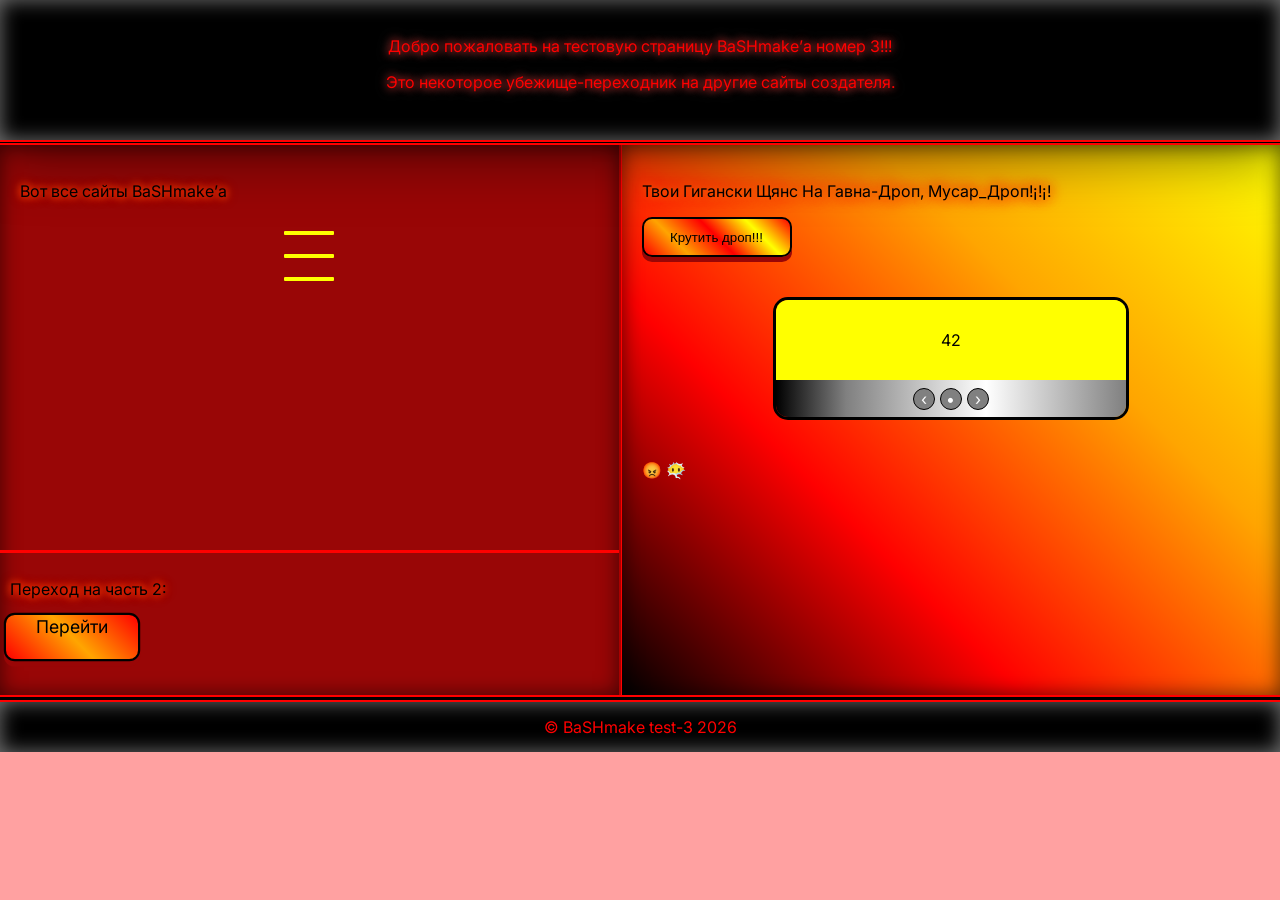
<file: index.html>
<!DOCTYPE html>
<html>
  <head>
    <!--Эти данные не увидит пользователь-->
    <meta name="viewport" content="width=device-width, initial-scale=1.0">
    <meta charset="utf-8">
    <meta name="author" content="BaSHmake">
    <meta name="description" content="Просто тестовая страница номер 3">
    <meta name="keywords" content="test, тест, проверка, обучение, html, css">
    <title> Главная страница </title>
    <link rel="stylesheet" href="main.css">
<link href="https://fonts.googleapis.com/css2?family=Inter:wght@400;600;800&display=swap" rel="stylesheet">
  </head>  
               
  <body>

<div class="ld">
  <div class="ldc">
    <h1>Bashmake</h1>
     <h2>studio</h2>
    <div class="dots">
     <span></span>
     <span></span>
     <span></span>
    </div>
  </div>
</div>

    <header>

<p class="hedr">Добро пожаловать на тестовую страницу BaSHmake’а номер 3!!!</p>
<p class="hedr">Это некоторое убежище-переходник на другие сайты создателя.</p>

    </header> 
                         
    <main>
<div id="main">
 <p> Вот все сайты BaSHmake’а<p>

<details id="burger">
<summary class="bikov">
  <span class="pank"></span>
  <span class="pank"></span>
  <span class="pank"></span>
</summary>
<div class="ronaldo"
 <nav class="sui">
 <a href="https://bashmake.github.io/Test/">Тест номер 1</a>
 <a href="https://bashmake.github.io/Test2/">Тест номер 2</a>
 <a href="https://bashmake.github.io/FARTuna/">Колесо фартуны</a>
 <a href="https://bashmake.github.io/FARTuna2/">Колесо фартуны номер 2</a>
 <a href="https://bashmake.github.io/Motivation-app/">Мотивация</a>
 <a href="test.html">ТЕСТОВАЯ ЧАСТЬ</a>
</nav> 
</div>
</details>
</div>
<div id="unmain">
<p>Переход на часть 2:</p>
<a href="about.html" id="go"> Перейти </a>
</div> 
    </main>

    <aside>
<p>Твои Гигански Щянс На Гавна-Дроп, Мусар_Дроп!¡!¡!</p>
<button type="button">Крутить дроп!!!</button>

<div class="salo">
 <input type="radio" name="ji" id="ji1" checked>
 <input type="radio" name="ji" id="ji2">
 <input type="radio" name="ji" id="ji3">

<div class="lasos">
 <div class="sos sos1">42</div>
 <div class="sos sos2">67</div>
 <div class="sos sos3">69</div>
</div>

<div class="cont">
 <label for="ji1">‹</label>
 <label for="ji2">•</label>
 <label for="ji3">›</label>
</div>

</div>
<div>
<input type="checkbox" id="yay" class="yay">
<label for="yay">😡</label>
<input type="checkbox" id="yoy">
<label for="yoy">😶‍🌫</label>
</div>
    </aside>

    <footer>
© BaSHmake test-3 2026
    </footer>
  </body>                     
</html>
</file>
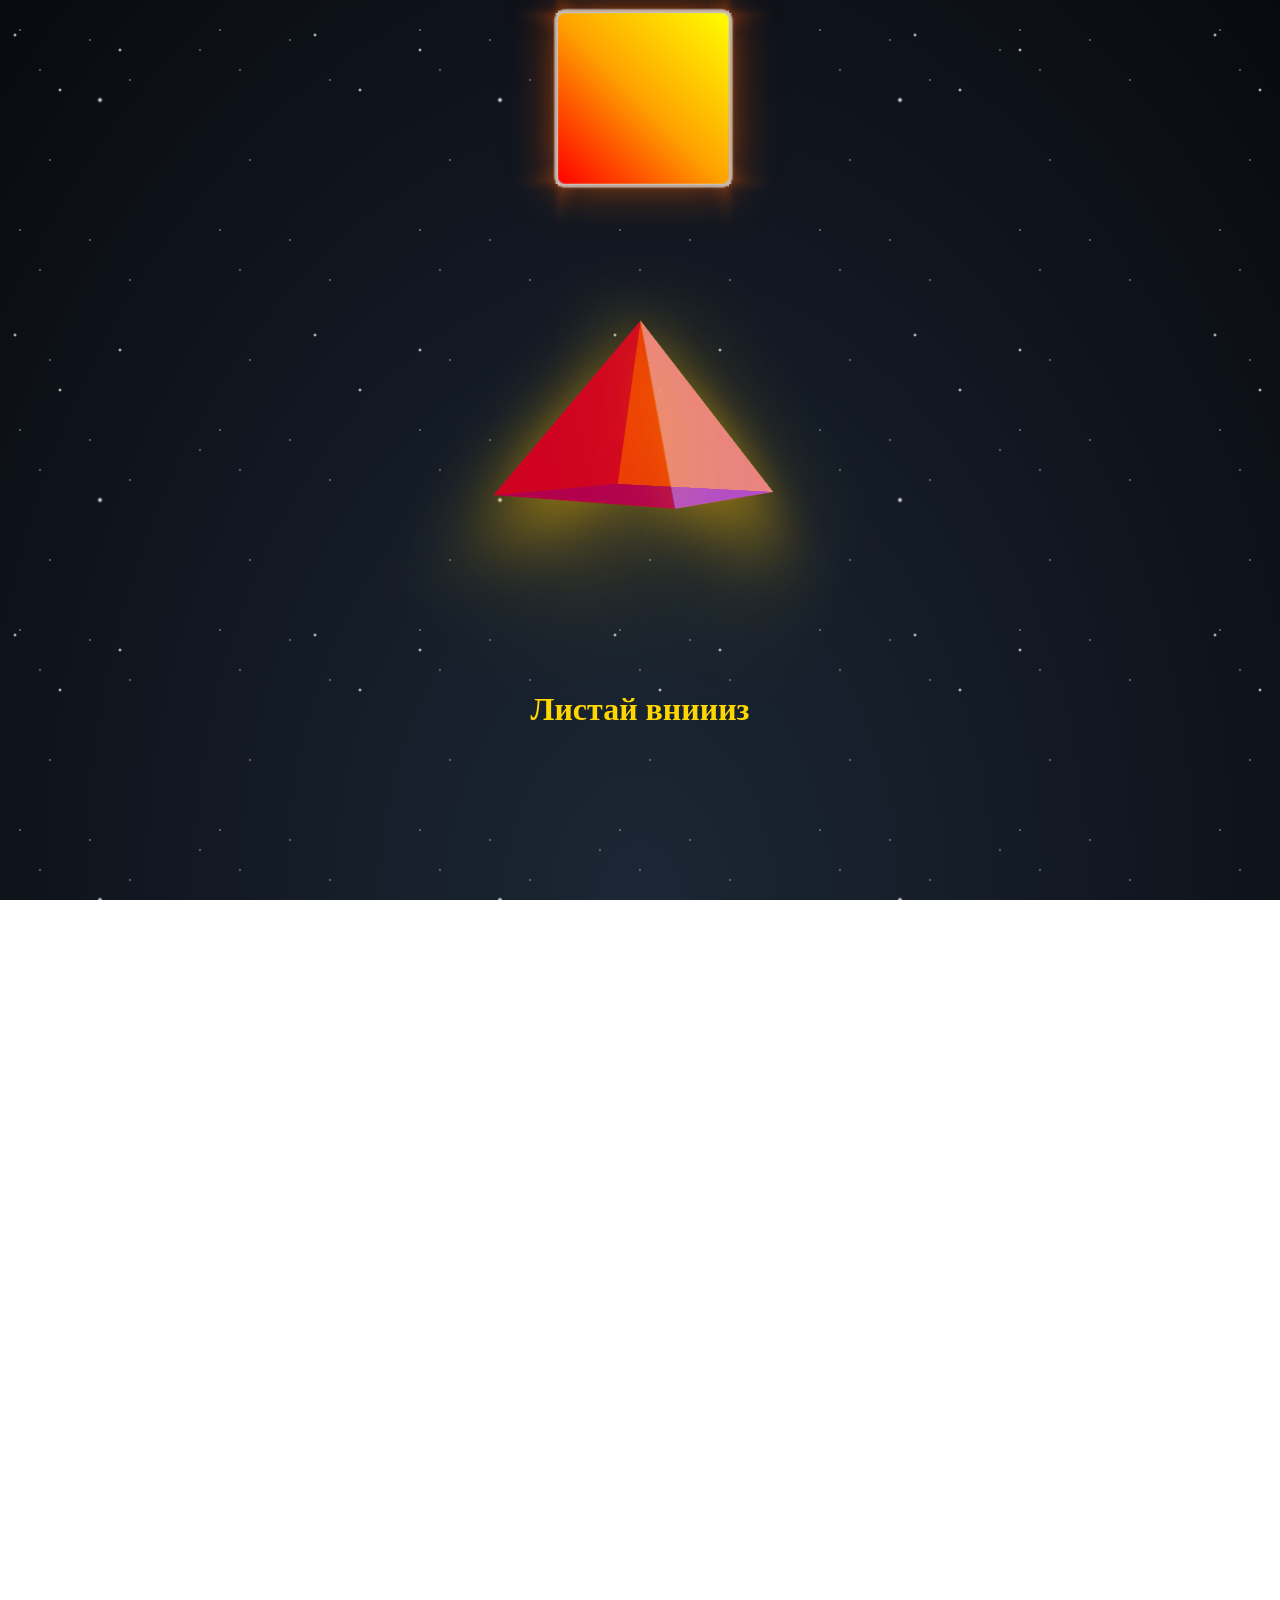
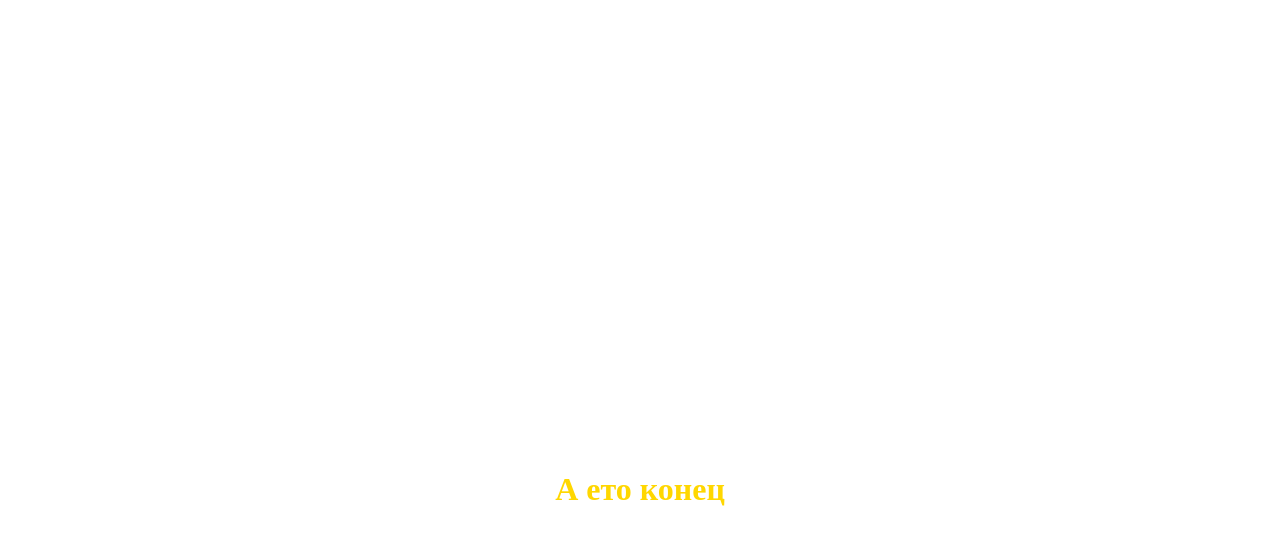
<file: about.html>
<!DOCTYPE html>
<html>
  <head>
    <!--Эти данные не увидит пользователь-->
    <meta name="viewport" content="width=device-width, initial-scale=1.0">
    <meta charset="utf-8">
    <meta name="author" content="BaSHmake">
    <meta name="description" content="Просто тестовая страница номер 3">
    <meta name="keywords" content="test, тест, проверка, обучение, html, css">
    <title> Вторая страница </title>
    <link rel="stylesheet" href="main2.css">
  </head>                 
  <body>

<div class="ld">
  <div class="ldc">
    <h1>Bashmake</h1>
     <h2>studio</h2>
    <div class="dots">
     <span></span>
     <span></span>
     <span></span>
    </div>
  </div>
</div>

<div class="space">
  <div class="star s1"></div>
  <div class="star s2"></div>
  <div class="star s3"></div>
</div>

    <div  class="qwerty">
      <div id="cubik">
        <div id="front" class="www"></div>
        <div id="back" class="www"></div>
        <div id="right" class="www"></div>
        <div id="left" class="www"></div>
        <div id="top" class="www"></div>
        <div id="bottom" class="www">😶‍🌫</div>
    </div>
   </div>
    <div class="qwerty">
      <div id="pira">
        <div id="f1" class="xxx"></div>
        <div id="f2" class="xxx"></div>
        <div id="f3" class="xxx"></div>
        <div id="f4" class="xxx"></div>
        <div id="mf" class="qqq"></div>
      </div>
    </div>        

<h1>Листай вниииз</h1>            
    
<div id="ots"></div>

<h1>А ето конец</h1>

  </body>                     
</html>
</file>
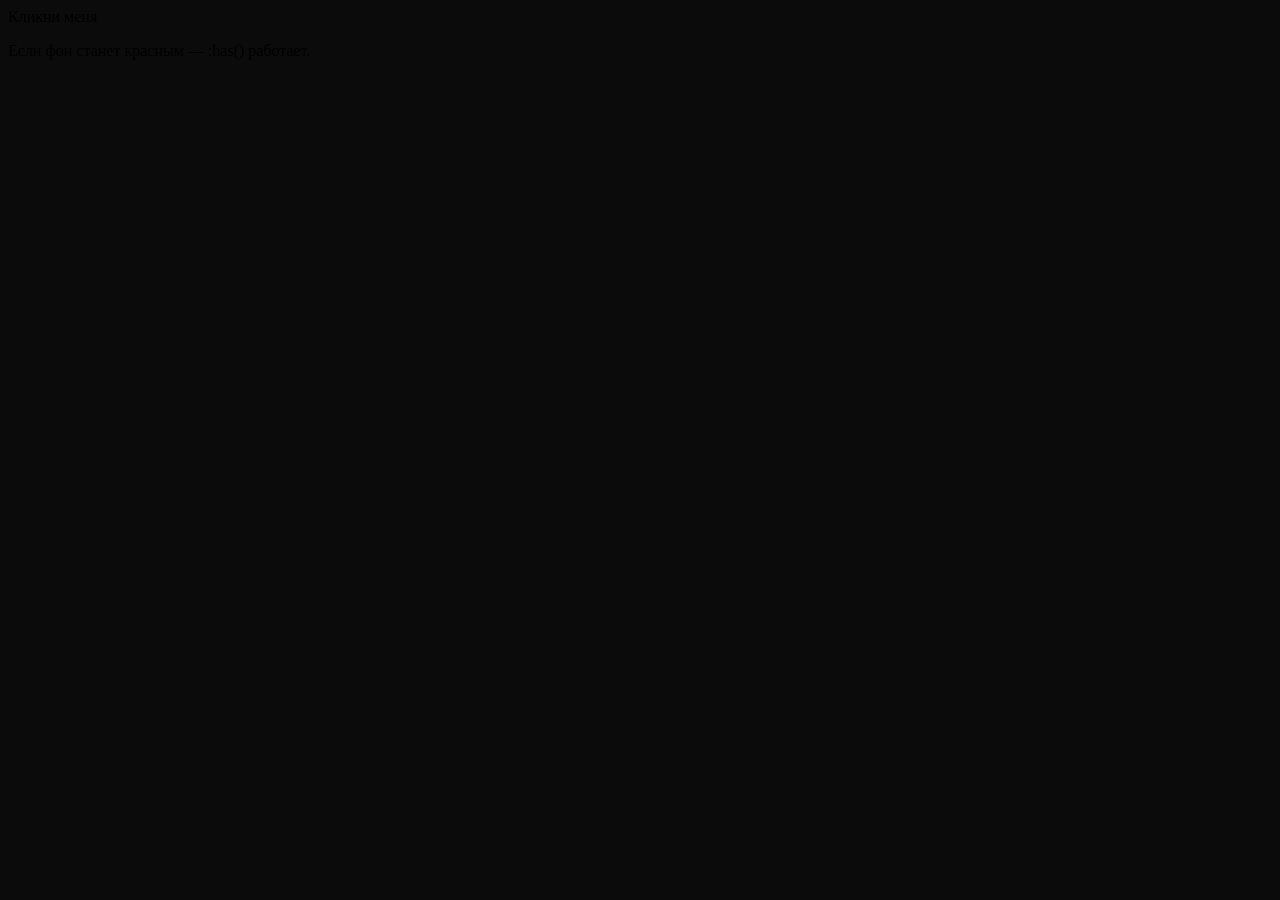
<file: test.html>
<!DOCTYPE html>
<html>
<head>
<style>
    body {
        background: var(--bluat);
    }
    :root {
        --bluat: #0b0b0b;
    }
    :root:has(#check:checked) {
        --bluat: red;
    }
    #check {
        display: none;
    }
</style>
</head>
<body>
    <input type="checkbox" id="check">
    <label for="check">Кликни меня</label>
    <p>Если фон станет красным — :has() работает.</p>
</body>
</html>
</file>
<file: main.css>
body {
 margin: 0px;
 padding: 0px;
 display: flex;
 flex-wrap: wrap;
 background: var(--bobi);
 font-family: 'Inter', sans-serif;
 /* animation: LoaDing 0.85s ease; */
}

/* @keyframes LoaDing {
 from {
  opacity: 0;
  transform: translateX(-40px);
 }
 to {
  opacity: 1;
  transform: translateX(0);
 }
} */

.ld {
 position: fixed;
 inset: 0;
 background: var(--best);
 display: flex;
 justify-content: center;
 align-items: center; 
 z-index: 9967;
 animation: LD 1s ease 2s forwards;
}

@keyframes LD {
 to {
  opacity: 0;
  visibility: hidden;
 }
}

.dots {
 display: flex;
 gap: 15px;
 justify-content: center;
 margin-top: 30px;
}

.dots span {
 width: 20px;
 height: 20px;
 background: var(--o);
 animation: zxc 0.5s infinite alternate;
 border-radius: 50%;
}

.dots span:nth-child(2) {
 animation-delay: 0.2s;
}

.dots span:nth-child(3) {
 animation-delay: 0.4s;
}

@keyframes zxc {
 to {
  transform: translateY(-30px) 
 }
}

header {
 background: var(--b);
 color: var(--r);
 width: 100%; 
 height: 100px;
 text-align: center;
 /* line-height: 100px; */
 padding: 20px 20px;
 border-bottom: 5px double red;
 border-bottom-color: var(--r); 
 filter: drop-shadow(0 10px 30px rgba(0, 0, 0, 0.5));
 box-shadow: inset 0 0 20px rgba(170, 170, 170, 0.7); 
}

.hedr:hover {
 color: var(--o);
 transform: scale(1.1);
 transition: all 0.2s ease;
}

main {
 background: var(--best);
 color: var(--t);
 height: 550px;
 /* padding: 20px; */
 overflow-wrap: break-word;
 flex: 1;
 box-sizing: border-box;
 box-shadow: 0 10px 30px rgba(0, 0, 0, 0.7);
 display: flex;
 flex-direction: column;
 box-shadow: inset 0 0 20px rgba(0, 0, 0, 0.6);
}

#main {flex: 3;
       padding: 20px;}

#unmain {flex: 1; 
         border-top: 3px solid red;
         border-top-color:  var(--r);
         padding: 10px;}

#go {
 display: inline-block;
 width: 120px;
 height: 40px;
 background: var(--zad3);
 color: var(--b);
 text-decoration: none;
 border: 2px solid black;
 border-color: var(--b);
 border-radius: 10px;
 text-align: center;
 box-shadow: 0 5px 0 var(--best);
}

li {
 position: relative;
 left: -15px;
 color: var(--t);
}

a {
 color: var(--t);
 transition: all 0.25s ease;
 transform: scale(1.1);
 display: inline-block;
}

a:hover {
 transform: scale(1.1) rotate(5deg) translateY(5px);
 color: var(--g);
}

header p {
 text-shadow:
  0 0 8px var(--r), 
  0 0 12px var(--gy), 
  0 0 16px var(--b);
}

main p, li {
 text-shadow:
  0 0 6px var(--r), 
  0 0 9px var(--o), 
  0 0 12px var(--r);
}

/* .sui {
 display: none;
 gap: 15px;
 margin-top: 20px;
 background: rgba(255, 170, 10, 0.5);
 border-radius: 12px;
 flex-direction: column;
}

 #burger:checked ~ .sui {
 display: flex;
} */

aside p {
 text-shadow:
  0 0 8px var(--o), 
  0 0 12px var(--r), 
  0 0 16px var(--r);
}

aside {
 background: var(--zad1);
 color: var(--t); 
 height: 550px;
 padding: 20px;
 overflow-wrap: break-word;
 flex: 1;
 box-sizing: border-box;
 border-left: 3px groove red;
 border-left-color: var(--r);
 box-shadow: inset 0 0 20px rgba(0, 0, 0, 0.6);
 min-width: 0;
}

button {
 width: 150px;
 height: 40px;
 background: var(--zad2);
 color: var(--t);
 border: 2px solid black;
 border-color: var(--b);
 border-radius: 10px;
 text-align: center;
 box-shadow: 0 5px 0 var(--best);
 animation: puk 2s infinite;
}

@keyframes puk {
 0% {transform: scale(1) translateY(0);}
 50% {transform: scale(1.05) translateY(3px);}
 100% {transform: scale(1) translateY(0);}
}

button:active {
    transform: translateY(4px);      
    box-shadow: 0 2px 0 #990000;
    animation: none;
}

/* #burger {
 display: none; 
} */

.bikov {
 display: flex;
 flex-direction: column;
 width: 50px;
 height: 50px;
 justify-content: space-between;
 cursor: pointer;
 position: relative;
 margin-left: auto;
 margin-right: auto; 
 margin-top: 30px;
}

.bikov span {
 display: block;
 width: 100%;
 height: 4px;
 border-radius: 1px;
 background: var(--y);
/*  margin-left: auto;
 margin-right: auto; 
 margin-top: 30px; */
 transition: all 0.35s ease;
}

details[open] .bikov span:nth-child(1) {
 transform: translateY(23px) rotate(45deg);
}

details[open] .bikov span:nth-child(2) {
 opacity: 0;
}

details[open] .bikov span:nth-child(3) {
 transform: translateY(-23px) rotate(-45deg);
} 

.sui { 
 display: flex;
 gap: 15px;
 margin-top: 20px;
 padding: 5px;
 background: var(--o);
 border: 2px double red;
 border-color: var(--r);
 border-radius: 12px;
 flex-direction: column;
 opacity: 0;
 transition: opacity 0.5s ease;
}

details[open] .sui {
 opacity: 1;
} 

.ronaldo {
 display: grid;
 grid-template-rows: 0fr;
 transition: all 0.4s ease;
 overflow: hidden;
 min-height: 0;
}

details[open] .ronaldo {
 grid-template-rows: 1fr;
}

footer {
background: var(--b);
color: var(--r); 
width: 100%; 
height: 50px;
text-align: center;
line-height: 50px;
border-top: 7px double red;
border-top-color: var(--r);
box-shadow: inset 0 0 20px rgba(170, 170, 170, 0.7);
}

main, aside {
    overflow-wrap: break-word;
    word-wrap: break-word;
    min-width: 0; 
}

.salo {
 width: 100%;
 max-width: 350px;
 min-width: 0;
 margin: 40px auto;
 border-radius: 15px;
 overflow: hidden;
 border: solid 3px black;
 border-color: var(--b);
}

.salo input[type="radio"] {
 display: none;
}

.lasos {
 display: flex;
 width: 300%;
 transition: transform 0.5s ease;
}

.sos {
 width: 33.333%;
 height: 80px;
 display: flex;
 justify-content: center;
 align-items: center;
 color: var(--t);
}

.sos1 { background: var(--y); }
.sos2 { background: var(--bl);}
.sos3 { background: var(--gr);}

#ji1:checked ~ .lasos { transform: translateX(0); }
#ji2:checked ~ .lasos { transform: translateX(-33.333%); }
#ji3:checked ~ .lasos { transform: translateX(-66.666%); }

.cont {
 display: flex;
 justify-content: center;
 gap: 5px;
 padding: 7.5px;
 background: linear-gradient(90deg, black, grey, silver, white, silver, grey);
}

.cont label { 
 display: flex;
 justify-content: center;
 align-items: center;
 width: 20px;
 height: 20px;
 background: var(--gy);
 color: var(--w);
 border-radius: 50%;
 border: solid 1.5px black;
 border-color: var(--b);
 transition: all 0.3s ease;
}

.cont label:hover {
 transform:
  scale(1.1);
 color: var(--g);
}




html {
 --bobi: rgba(255, 20, 20, 0.4);
 --best: #990606;
 --b: black;
 --t: black;
 --o: orange;
 --r: red;
 --y: yellow;
 --bl: blue;
 --gr: green;
 --g: gold;
 --w: white;
 --gy: grey;
 --zad1: linear-gradient(45deg, black, red, orange, yellow);
 --zad2: linear-gradient(45deg, red, orange, red, yellow, red);
 --zad3: linear-gradient(45deg, red, orange, red) ;
}


html:has(#yay:checked)  {
 --bg: #0b0b0b;
 --txt: #e0e0e0;
 --crd: #1a1a1a;
 --brd: #333333; 
 --t: #78787a;
 --bobi: rgba(25, 25, 30, 0.9);
 --best: #0b0b0b;
 --b: #28252c;
 --o: #19171c;
 --r: #19171c;
 --y: #19171c;
 --bl: #19171c;
 --gr: #19171c;
 --g: #78787a;
 --w: white;
 --gy: grey;
 --zad1: #696969;
 --zad2: #696969;
 --zad3: #696969;
} 

/* :root:has(#67:checked) body {
    background: red !important;
} */

#yay, #yoy {
 display: none;
}


 html:has(#yoy:checked)  {
 filter: invert(1);
}
</file>
<file: main2.css>
body {
 background: conic-gradient( black, blue, black, green, black);
 background-size: cover;
 background-position: center;
 background-attachment: fixed; 
 margin: 0;
 align-items: center;
 justify-content: center;
 display: flex;
 flex-direction: column;
 gap: 150px;
 padding: 20px
}

.ld {
 position: fixed;
 inset: 0;
 background: #061a38;
 display: flex;
 justify-content: center;
 align-items: center; 
 z-index: 9967;
 animation: LD 1s ease 2s forwards;
}

@keyframes LD {
 to {
  opacity: 0;
  visibility: hidden;
 }
}

.dots {
 display: flex;
 gap: 15px;
 justify-content: center;
 margin-top: 30px;
}

.dots span {
 width: 20px;
 height: 20px;
 background: black;
 animation: zxc 0.5s infinite alternate;
 border-radius: 50%;
}

.dots span:nth-child(2) {
 animation-delay: 0.2s;
}

.dots span:nth-child(3) {
 animation-delay: 0.4s;
}

@keyframes zxc {
 to {
  transform: translateY(-30px) 
 }
}

.space {
 position: fixed;
 inset: 0;
 background: radial-gradient(ellipse at bottom, #1b2735 0%, #090a0f 100%);
 overflow: hidden;
 z-index: -1;
}

.star {
 position: absolute;
 top: 0;
 left: 0;
 bottom: 0;
 right: 0;
 width: 100%;
 height: 100%;
 display: block;
}

.s1 {
 background-image: 
  radial-gradient(1px 1px at 20px 30px, white, transparent), 
  radial-gradient(1px 1px at 40px 70px, white, transparent), 
  radial-gradient(1px 1px at 50px 160px, white, transparent), 
  radial-gradient(1px 1px at 90px 40px, white, transparent), 
  radial-gradient(1px 1px at 130px 80px, white, transparent);
 background-size: 200px 200px;
 animation: ss 10s linear infinite;
}

/* .s1::after {
    content: "";
    position: absolute;
    top: 100%;
    left: 0;
    width: 100%;
    height: 100%;
    background-image: inherit;  
    background-size: inherit;
} */

.s2 {
 background-image:
  radial-gradient(2px 2px at 15px 35px, white, transparent), 
  radial-gradient(2px 2px at 60px 90px, white, transparent), 
  radial-gradient(2px 2px at 120px 50px, white, transparent);
 background-size: 300px 300px;
 animation: sss 20s linear infinite;
}

/* .s2::after {
    content: "";
    position: absolute;
    top: 100%;
    left: 0;
    width: 100%;
    height: 100%;
    background-image: inherit;
    background-size: inherit;
} */

.s3 {
 background-image: 
  radial-gradient(3px 3px at 100px 100px, white, transparent), 
  radial-gradient(1px 1px at 200px 50px, white, transparent);
 background-size: 400px 400px;
 animation: ssss 30s linear infinite;
}

/* .s3::after {
    content: "";
    position: absolute;
    top: 100%;
    left: 0;
    width: 100%;
    height: 100%;
    background-image: inherit;
    background-size: inherit;
} */

@keyframes ss {
 from {
 background-position: 0 0;
 }
 to {
 background-position: 0 -200px;
 }
}

@keyframes sss {
 from {
 background-position: 0 0;
 }
 to {
 background-position: 0 -300px;
 }
}

@keyframes ssss {
 from {
 background-position: 0 0;
 }
 to {
 background-position: 0 -400px;
 }
}


.qwerty {
 perspective: 600px;
}

#cubik {
 transform-style: preserve-3d;
 animation: krutka 5s infinite linear;
 width: 150px;
 height: 150px;
 position: relative;
}

.www {
 width: 150px;
 height: 150px;
 background: linear-gradient(45deg, red, orange, yellow);
 color: black;
 font-size: 35px;
 display: flex;
 text-align: center;
 border: 3px solid silver;
 border-radius: 10px;
 box-shadow: 0 0 40px rgba(255, 100, 0, 0.5);
 position: absolute;
}

#front { transform: translateZ(75px);}
#back { transform: rotateY(180deg) translateZ(75px); }
#right { transform: rotateY(90deg) translateZ(75px); }
#left { transform: rotateY(-90deg) translateZ(75px); }
#top { transform: rotateX(90deg) translateZ(75px); }
#bottom { transform: rotateX(-90deg) translateZ(75px); }

#cubik:hover {
 animation-play-state: paused;
}

/* #treug {
 transform-style: preserve-3d;
 animation: krutka 6s infinite linear; 
 width: 130px;
 height: 130px;
 position: relative;
}

.xxx{
 width: 130px;
 height: 112px;
 color: white;
 background: red;
 font-size: 35px;
 display: flex;
 text-align: center;
 position: absolute;
 transform-origin: 50% 100%;
 clip-path: polygon(50% 0, 100% 100%, 0 100%);
}

#front2 { transform: rotateX(90deg);}
#back2 { transform:  translateZ(64px)  rotateX(-109.5deg); }
#right2 { transform: rotateY(120deg) rotateX(-109.5deg); }
#left2 { transform: rotateY(240deg) rotateX(-109.5deg); } */

@keyframes krutka {
 from {transform: rotateY(0deg) rotateX(0deg);}
 to {transform: rotateY(360deg) rotateX(360deg);}
} 




#pira {
    position: relative;
    width: 200px;
    height: 200px;
    transform-style: preserve-3d; 
    transform: rotateY(326deg) rotateX(2deg) rotateZ(359deg);
    animation: krutka 6s infinite linear;
}

.xxx {
 width: 0;
 height: 0;
 position: absolute;
 opacity: 0.7;
 border: 100px solid transparent;
 border-bottom: 200px solid red;
 border-top: 0px;
 filter: drop-shadow(0 0 17.5px rgba(255, 255, 255, 0.75));
 filter: drop-shadow(0 30px 50px rgba(250, 190, 0, 0.6));
         blur(4px);
}

#f1 { 
 transform: rotateX(30deg);
 transform-origin: 0 0;
}

#f2 {
 transform-origin: 100px 0;
 transform: rotateY(90deg) rotateX(-30deg);
 border-bottom-color: purple;
}

#f3 {
 transform-origin: 100px 0;
 transform: rotateY(270deg) rotateX(-30deg);
 border-bottom-color: hotpink;
}

#f4 {
 transform-origin: 100px 0;
 transform: rotateY(0deg) rotateX(-30deg);
 border-bottom-color: yellow;
}

#mf {
 position: absolute; 
 width: 100%;
 height: 100%;
 transform:  translateY(73px)  rotateX(90deg);
 border: 0;
 background: blue;
}

h1 {
 color: gold;
}

#ots {
 margin-bottom: 1000px;
}
</file>
